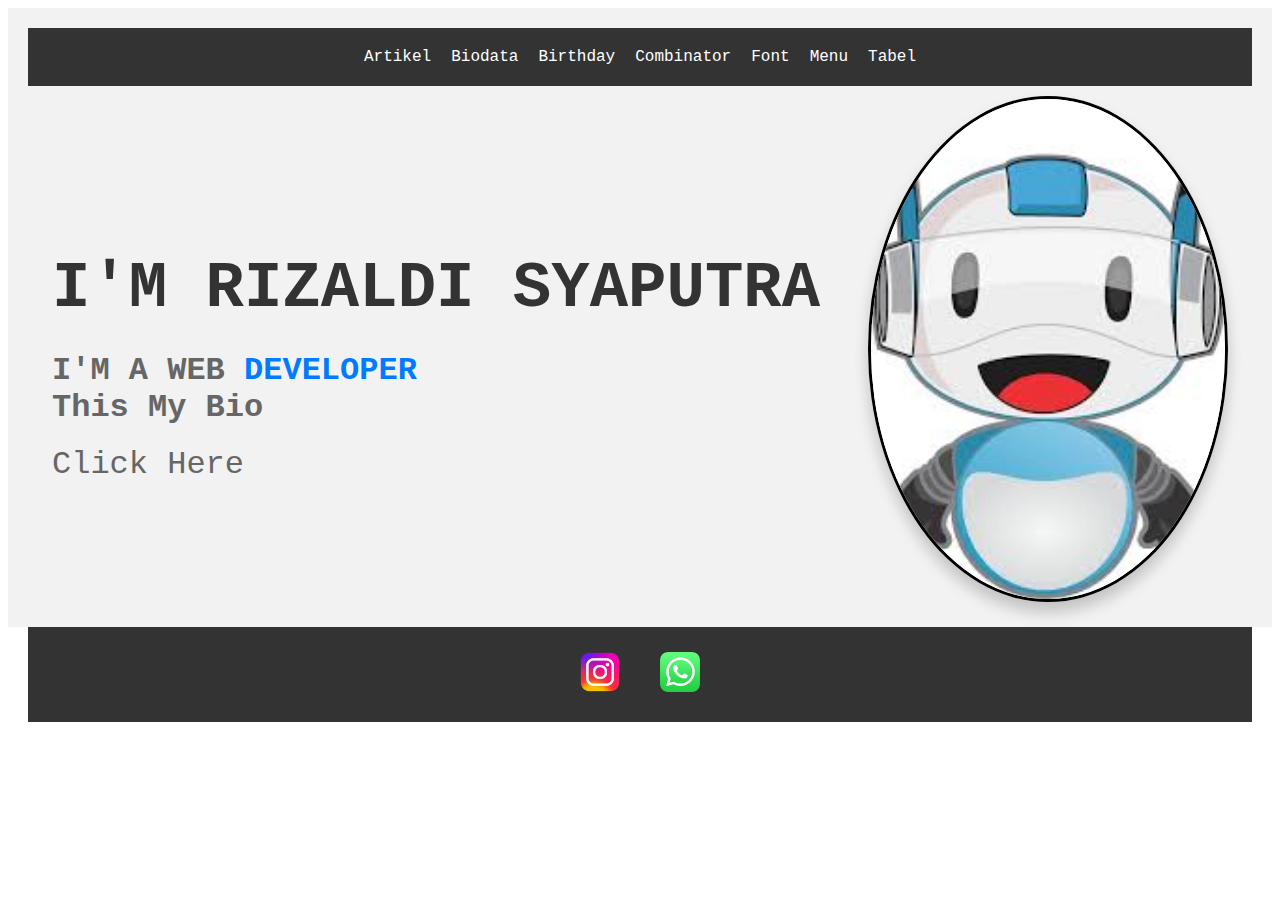
<file: index.html>
<!DOCTYPE html>
<html lang="en">
  <head>
    <meta charset="UTF-8" />
    <meta name="viewport" content="width=device-width, initial-scale=1.0" />
    <title>Portofolio</title>
    <link rel="stylesheet" href="style_index.css" />
  </head>
  <body>
    <div class="hero">
      <nav>
        <a href="artikel.html">Artikel</a>
        <a href="biodata.html">Biodata</a>
        <a href="birthday.html">Birthday</a>
        <a href="combinator.html">Combinator</a>
        <a href="font.html">Font</a>
        <a href="menu.html">Menu</a>
        <a href="tabel.html">Tabel</a>
      </nav>
      <div class="name">
        <h1>I'M RIZALDI SYAPUTRA</h1>
        <h2>
          I'M A WEB <span>DEVELOPER</span><br />
          This My Bio
      </h2>
        <a href="biodata.html"> Click Here </a>
      </div>
      <div class="images">
        <img src="./assets/images/FOTO.jpeg" class="aldi" height="500" />
      </div>
    </div>
    <div class="contact-icons">
      <a
        href="https://www.instagram.com/rizaldi.syaputra_/?igsh=MXF3ZmN0cXIweGl2cA%3D%3D"
        target="_blank"
      >
        <img src="./assets/images/instagram icon.png" alt="Instagram" height="40" />
      </a>
      <a
        href="https://wa.me/+6282169049882?text=Hai,%20contact%20me"
        target="_blank"
      >
        <img src="./assets/images/whatsapp icon.png" alt="WhatsApp" height="40" />
      </a>
    </div>
  </body>
</html>
</file>
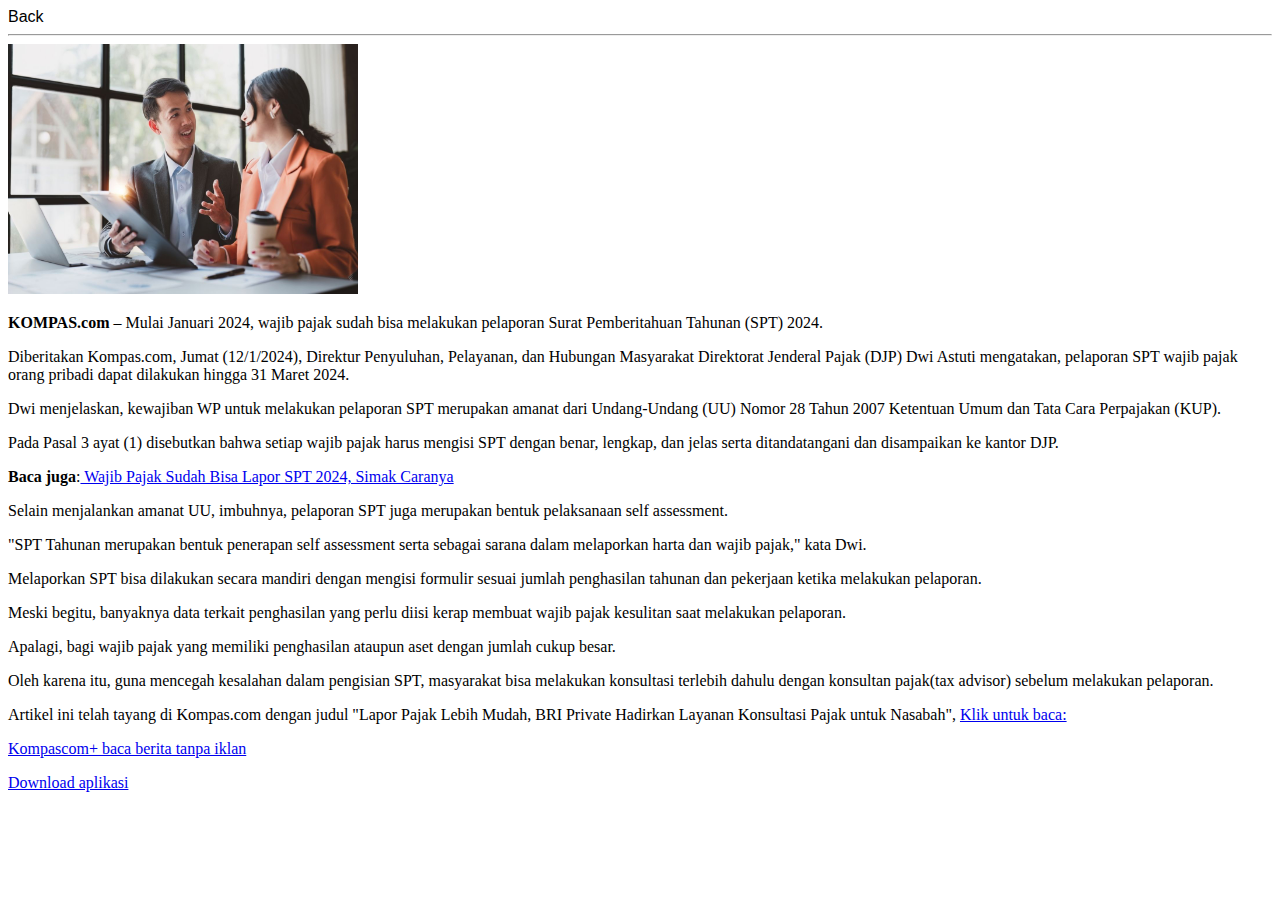
<file: artikel.html>
<!DOCTYPE html>
<html lang="en">
  <head>
    <meta charset="UTF-8" />
    <meta name="viewport" content="width=device-width, initial-scale=1.0" />
    <title>Artikel</title>
    <style>
      .header {
        text-align: left;
        font-family: Arial, Helvetica, sans-serif;
      }
      .header a {
        text-decoration: none;
        color: #000;
      }
      .header a:hover {
        color: #007bff;
      }
    </style>
  </head>
  <body>
    <div class="header">
      <a href="index.html">Back</a>
    </div>
    <hr />
    <img src="Gambar.jpg" width="350px" height="250px" alt="Lapor Pak" />
    <p>
      <strong>KOMPAS.com</strong> – Mulai Januari 2024, wajib pajak sudah bisa
      melakukan pelaporan Surat Pemberitahuan Tahunan (SPT) 2024.
    </p>
    <p>
      Diberitakan Kompas.com, Jumat (12/1/2024), Direktur Penyuluhan, Pelayanan,
      dan Hubungan Masyarakat Direktorat Jenderal Pajak (DJP) Dwi Astuti
      mengatakan, pelaporan SPT wajib pajak orang pribadi dapat dilakukan hingga
      31 Maret 2024.
    </p>
    <p>
      Dwi menjelaskan, kewajiban WP untuk melakukan pelaporan SPT merupakan
      amanat dari Undang-Undang (UU) Nomor 28 Tahun 2007 Ketentuan Umum dan Tata
      Cara Perpajakan (KUP).
    </p>
    <p>
      Pada Pasal 3 ayat (1) disebutkan bahwa setiap wajib pajak harus mengisi
      SPT dengan benar, lengkap, dan jelas serta ditandatangani dan disampaikan
      ke kantor DJP.
    </p>
    <p>
      <strong>Baca juga</strong>:<a
        href="https://www.kompas.com/tren/read/2024/01/12/160000965/wajib-pajak-sudah-bisa-lapor-spt-2024-simak-caranya"
        target="_blank"
      >
        Wajib Pajak Sudah Bisa Lapor SPT 2024, Simak Caranya</a
      >
    </p>
    <p>
      Selain menjalankan amanat UU, imbuhnya, pelaporan SPT juga merupakan
      bentuk pelaksanaan self assessment.
    </p>
    <p>
      "SPT Tahunan merupakan bentuk penerapan self assessment serta sebagai
      sarana dalam melaporkan harta dan wajib pajak," kata Dwi.
    </p>
    <p>
      Melaporkan SPT bisa dilakukan secara mandiri dengan mengisi formulir
      sesuai jumlah penghasilan tahunan dan pekerjaan ketika melakukan
      pelaporan.
    </p>
    <p>
      Meski begitu, banyaknya data terkait penghasilan yang perlu diisi kerap
      membuat wajib pajak kesulitan saat melakukan pelaporan.
    </p>
    <p>
      Apalagi, bagi wajib pajak yang memiliki penghasilan ataupun aset dengan
      jumlah cukup besar.
    </p>
    <p>
      Oleh karena itu, guna mencegah kesalahan dalam pengisian SPT, masyarakat
      bisa melakukan konsultasi terlebih dahulu dengan konsultan pajak(tax
      advisor) sebelum melakukan pelaporan.
    </p>
    <p>
      Artikel ini telah tayang di Kompas.com dengan judul "Lapor Pajak Lebih
      Mudah, BRI Private Hadirkan Layanan Konsultasi Pajak untuk Nasabah",
      <a
        href="https://money.kompas.com/read/2024/02/15/185040126/lapor-pajak-lebih-mudah-bri-private-hadirkan-layanan-konsultasi-pajak-untuk."
        target="_blank"
      >
        Klik untuk baca:</a
      >
    </p>
    <p>
      <a
        href="https://plus.kompas.com/?utm_source=Various&utm_medium=Referral&utm_campaign=Article%20Copy-Pasted"
        >Kompascom+ baca berita tanpa iklan</a
      >
    </p>
    <p>
      <a
        href="https://play.google.com/store/apps/details?id=com.ertanto.kompas.official&referrer=utm_source%3DVarious%26utm_medium%3DReferral%26utm_campaign%3DArticle+Copy-Pasted&pli=1"
        >Download aplikasi</a
      >
    </p>
  </body>
</html>
</file>
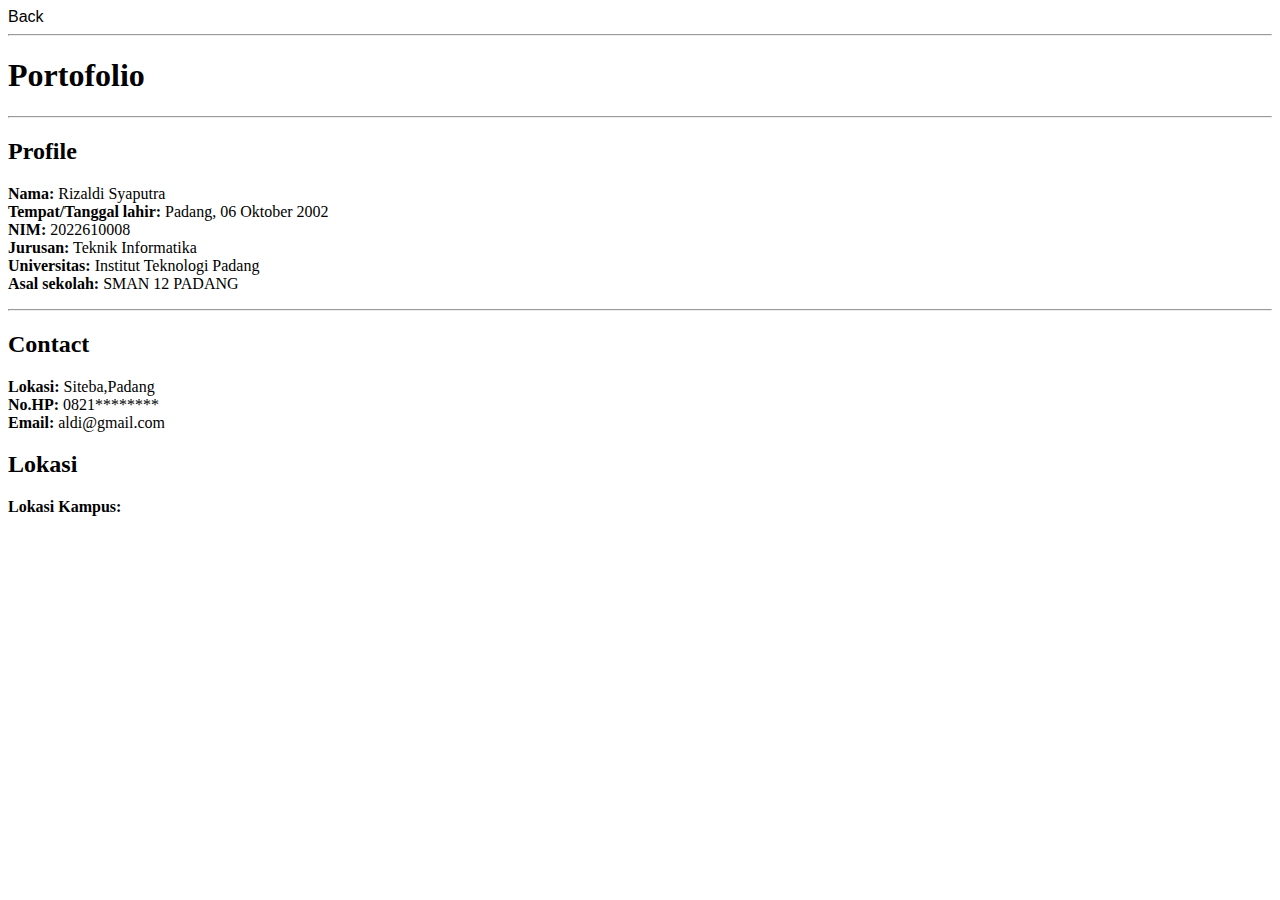
<file: biodata.html>
<!DOCTYPE html>
<html lang="en">
  <head>
    <meta charset="UTF-8" />
    <meta name="viewport" content="width=device-width, initial-scale=1.0" />
    <title>Biodata</title>
    <style>
      .header {
        text-align: left;
        font-family: Arial, Helvetica, sans-serif;
      }
      .header a {
        text-decoration: none;
        color: #000;
      }
      .header a:hover {
        color: #007bff;
      }
    </style>
  </head>
  <body>
    <div class="header">
      <a href="index.html">Back</a>
    </div>
    <hr />
    <h1>Portofolio</h1>
    <hr />

    <h2>Profile</h2>
    <p>
      <strong>Nama:</strong> Rizaldi Syaputra<br />
      <strong>Tempat/Tanggal lahir:</strong> Padang, 06 Oktober 2002<br />
      <strong>NIM:</strong> 2022610008<br />
      <strong>Jurusan:</strong> Teknik Informatika<br />
      <strong>Universitas:</strong> Institut Teknologi Padang<br />
      <strong>Asal sekolah:</strong> SMAN 12 PADANG<br />
    </p>
    <hr />
    <h2>Contact</h2>
    <p>
      <strong>Lokasi:</strong> Siteba,Padang<br />
      <strong>No.HP:</strong> 0821********<br />
      <strong>Email:</strong> aldi@gmail.com<br />
    </p>
    <h2>Lokasi</h2>
    <p><strong>Lokasi Kampus:</strong></p>
    <iframe
      src="https://www.google.com/maps/embed?pb=!1m18!1m12!1m3!1d3989.326558426769!2d100.3616865747239!3d-0.8995865990917089!2m3!1f0!2f0!3f0!3m2!1i1024!2i768!4f13.1!3m3!1m2!1s0x2fd4b8a526503fa9%3A0x7485c0496ad30308!2sInstitut%20Teknologi%20Padang!5e0!3m2!1sid!2sid!4v1708945447020!5m2!1sid!2sid"
      width="300"
      height="250"
      style="border: 0"
      allowfullscreen=""
      loading="lazy"
      referrerpolicy="no-referrer-when-downgrade"
    ></iframe>
  </body>
</html>
</file>
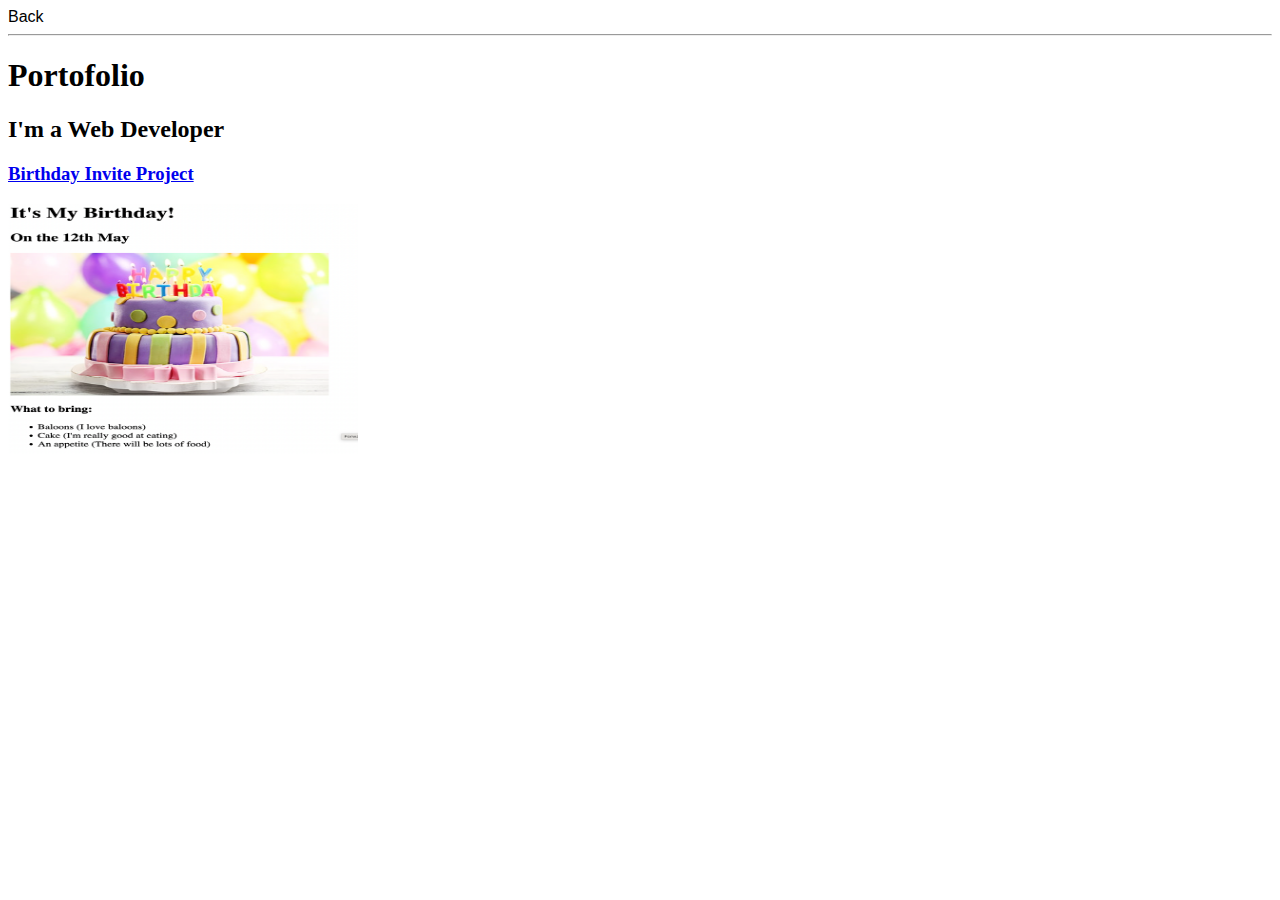
<file: birthday.html>
<!DOCTYPE html>
<html lang="en">
  <head>
    <meta charset="UTF-8" />
    <meta name="viewport" content="width=device-width, initial-scale=1.0" />
    <title>Birthday</title>
    <style>
      .header {
        text-align: left;
        font-family: Arial, Helvetica, sans-serif;
      }
      .header a {
        text-decoration: none;
        color: #000;
      }
      .header a:hover {
        color: #007bff;
      }
    </style>
  </head>
  <body>
    <div class="header">
      <a href="index.html">Back</a>
    </div>
    <hr />
    <h1>Portofolio</h1>
    <h2>I'm a Web Developer</h2>
    <h3><a href="public/birthday-invite.html">Birthday Invite Project</a></h3>
    <img
      src="./assets/images/birthday-invite.png"
      width="350px"
      height="250px"
    />
  </body>
</html>
</file>
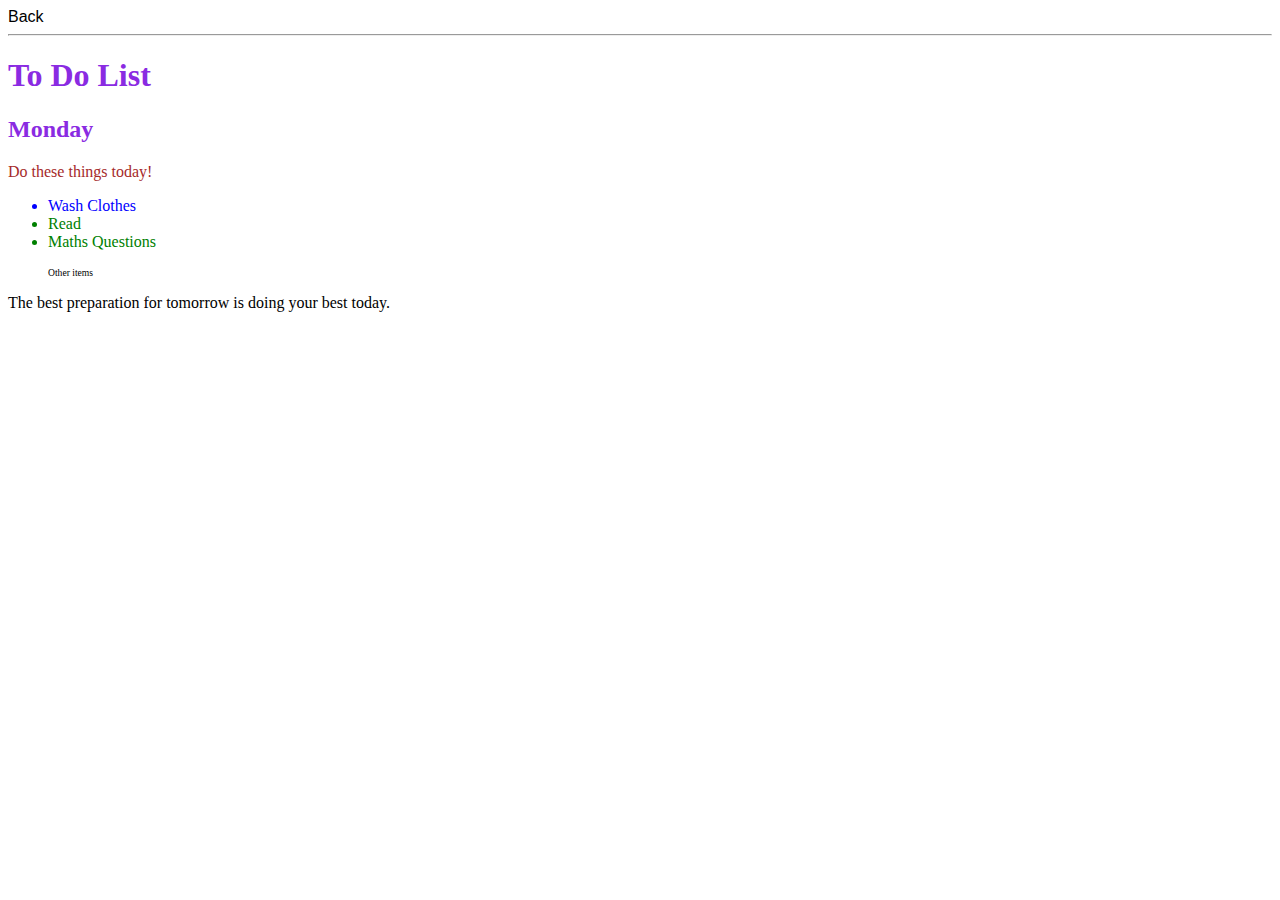
<file: combinator.html>
<!DOCTYPE html>
<html lang="en">
  <head>
    <meta charset="UTF-8" />
    <meta name="viewport" content="width=device-width, initial-scale=1.0" />
    <title>Combining CSS Selectors</title>
    <link rel="stylesheet" href="style/combinator.css" />
  </head>
  <!--Don't change any of the HTML code! -->
  <body>
    <div class="header">
      <a href="index.html">Back</a>
    </div>
    <hr />
    <h1>To Do List</h1>
    <h2>Monday</h2>
    <div class="box">
      <p class="done">Do these things today!</p>
      <ul class="list">
        <li>Wash Clothes</li>
        <li class="done">Read</li>
        <li class="done">Maths Questions</li>
      </ul>
    </div>
    <ul>
      <p class="done">Other items</p>
    </ul>
    <p>The best preparation for tomorrow is doing your best today.</p>
  </body>
</html>
</file>
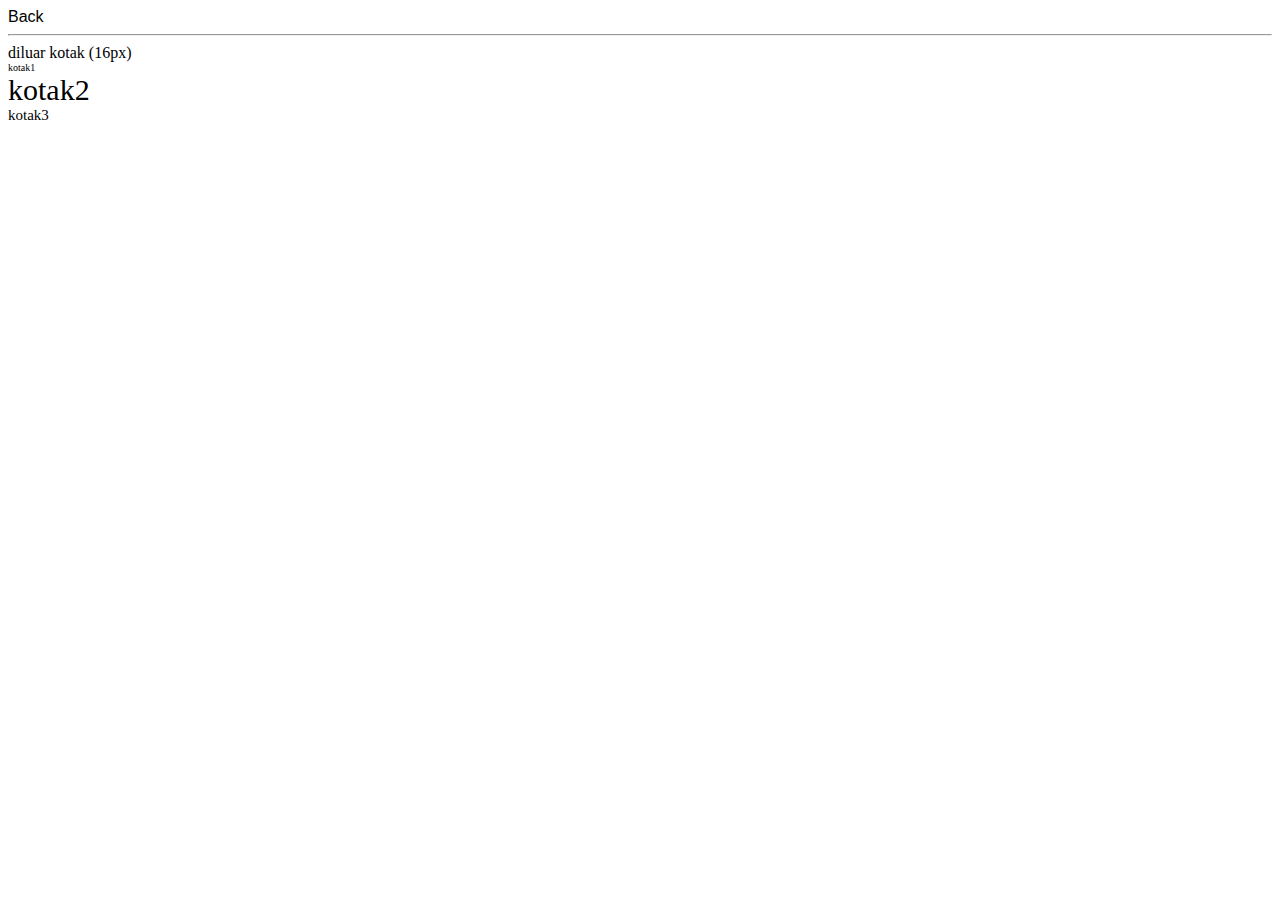
<file: font.html>
<!DOCTYPE html>
<html lang="en">
  <head>
    <meta charset="UTF-8" />
    <meta name="viewport" content="width=device-width, initial-scale=1.0" />
    <title>Font</title>
    <style>
      #kotak1 {
        font-size: 10px;
      }
      #kotak2 {
        font-size: 30px;
      }
      #kotak3 {
        font-size: 50%;
      }
      .header {
        text-align: left;
        font-family: Arial, Helvetica, sans-serif;
      }
      .header a {
        text-decoration: none;
        color: #000;
      }
      .header a:hover {
        color: #007bff;
      }
    </style>
  </head>
  <body>
    <div class="header">
      <a href="index.html">Back</a>
    </div>
    <hr \ />
    diluar kotak (16px)
    <div id="kotak1">
      kotak1
      <div id="kotak2">
        kotak2
        <div id="kotak3">kotak3</div>
      </div>
    </div>
  </body>
</html>
</file>
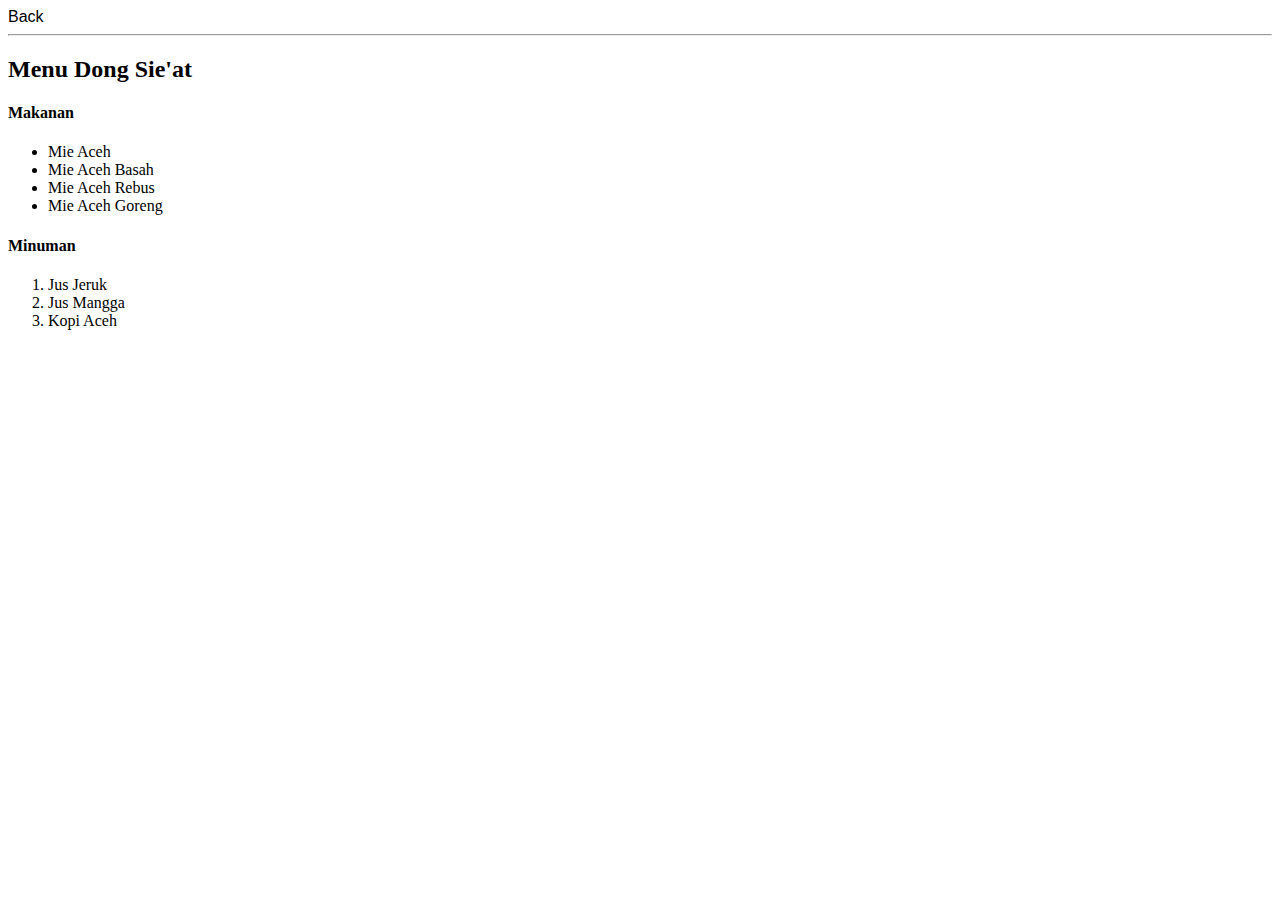
<file: menu.html>
<!DOCTYPE html>
<html lang="en">
  <head>
    <meta charset="UTF-8" />
    <meta name="viewport" content="width=device-width, initial-scale=1.0" />
    <title>Menu</title>
    <style>
      .header {
      text-align: left;
      font-family: Arial, Helvetica, sans-serif;
    }
    .header a {
      text-decoration: none;
      color: #000;
    }
    .header a:hover {
      color: #007bff;
    }
    </style>
  </head>
  <body>
    <div class="header">
      <a href="index.html">Back</a>
    </div>
    <hr />
    <h2>Menu Dong Sie'at</h2>
    <h4>Makanan</h4>
    <ul>
      <li>Mie Aceh</li>
      <li>Mie Aceh Basah</li>
      <li>Mie Aceh Rebus</li>
      <li>Mie Aceh Goreng</li>
    </ul>
    <h4>Minuman</h4>
    <ol>
      <li>Jus Jeruk</li>
      <li>Jus Mangga</li>
      <li>Kopi Aceh</li>
    </ol>
  </body>
</html>
</file>
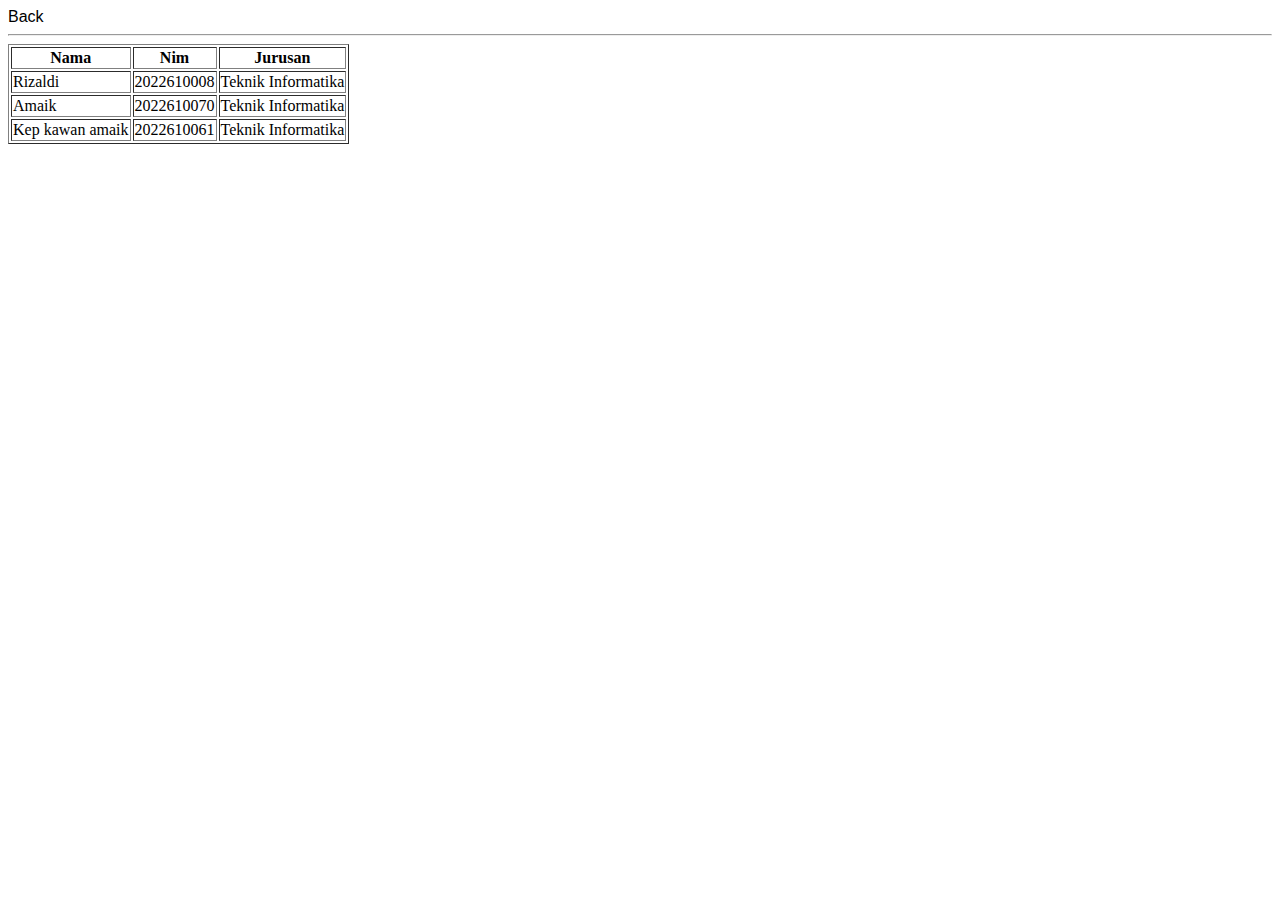
<file: tabel.html>
<!DOCTYPE html>
<html lang="en">
  <head>
    <meta charset="UTF-8" />
    <meta name="viewport" content="width=device-width, initial-scale=1.0" />
    <title>Tabel</title>
    <style>
      .header {
      text-align: left;
      font-family: Arial, Helvetica, sans-serif;
    }
    .header a {
      text-decoration: none;
      color: #000;
    }
    .header a:hover {
      color: #007bff;
    }
    </style>
  </head>
  <body>
    <div class="header">
      <a href="index.html">Back</a>
    </div>
    <hr />
    <table border="1">
      <tr>
        <th>Nama</th>
        <th>Nim</th>
        <th>Jurusan</th>
      </tr>
      <tr>
        <td>Rizaldi</td>
        <td>2022610008</td>
        <td>Teknik Informatika</td>
      </tr>
      <tr>
        <td>Amaik</td>
        <td>2022610070</td>
        <td>Teknik Informatika</td>
      </tr>
      <tr>
        <td>Kep kawan amaik</td>
        <td>2022610061</td>
        <td>Teknik Informatika</td>
      </tr>
    </table>
  </body>
</html>
</file>
<file: style_index.css>
body {
    font-family: 'Courier New', Courier, monospace;
}
.hero {
    display: flex;
    flex-wrap: wrap;
    justify-content: space-around;
    align-items: center;
    padding: 20px;
    background-color: #f2f2f2;
  }
  
  nav {
    width: 100%;
    display: flex;
    justify-content:center;
    align-items: center;
    padding: 10px;
    background-color: #333;
  }
  
  nav a {
    color: #fff;
    padding: 10px;
    text-decoration: none;
  }
  
  nav a:hover {
    background-color: #555;
  }
  
  .name h1 {
    color: #333;
    font-size: 4rem;
    margin-bottom: 0;
  }
  
  .name h2 {
    color: #666;
    font-size: 2rem;
    margin-bottom: 20px;
  }
  
  .name span {
    color: #007bff;
  }
  .name a {
    text-decoration: none;
    font-size: 2rem;
    color: #666;
  }
  .name a:hover {
    color:red;
  }
  
  .aldi {
    border-radius: 50%;
    box-shadow: 0px 10px 15px rgba(0, 0, 0, 0.2);
    border-style: solid;
    margin-top: 10px;
  }

  .contact-icons {
    display: flex;
    justify-content: center;
    align-items: center;
    padding: 15px;
    margin: 0 20px 0 20px;
    background-color: #333;
  }
  
  .contact-icons a {
    color: #fff;
    padding: 10px;
    margin: 0 10px 0 10px;
    text-decoration: none;
    transition: 0.3s ease;
  }
  .contact-icons a:hover {
    background-color: #555;
    transform: translateY(-3px);
  }
</file>
<file: style/combinator.css>
h1,
h2 {
  color: blueviolet;
}
div p {
  color: brown;
}
.list li {
  color: blue;
}
.list .done {
  color: green;
}
ul p {
  font-size: 60%;
}
.header {
  text-align: left;
  font-family: Arial, Helvetica, sans-serif;
}
.header a {
  text-decoration: none;
  color: #000;
}
.header a:hover {
  color: #007bff;
}
</file>
